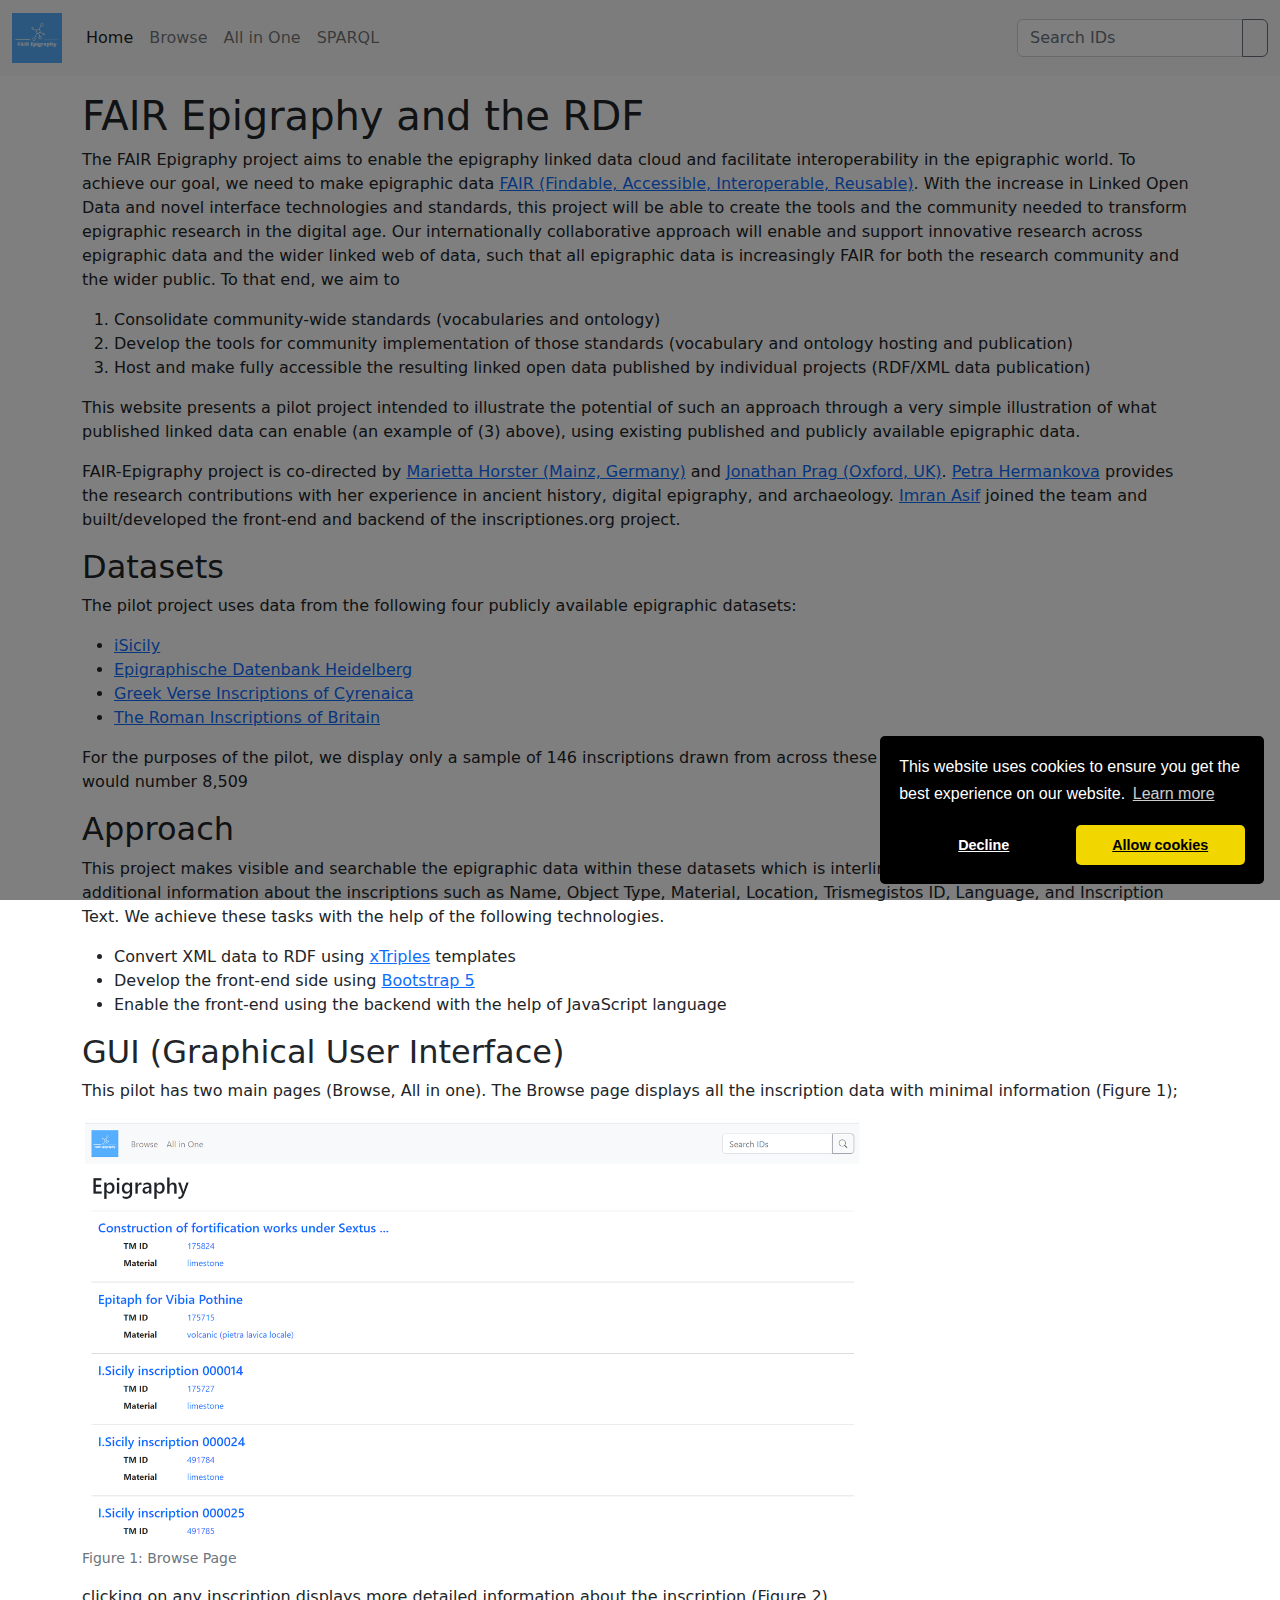
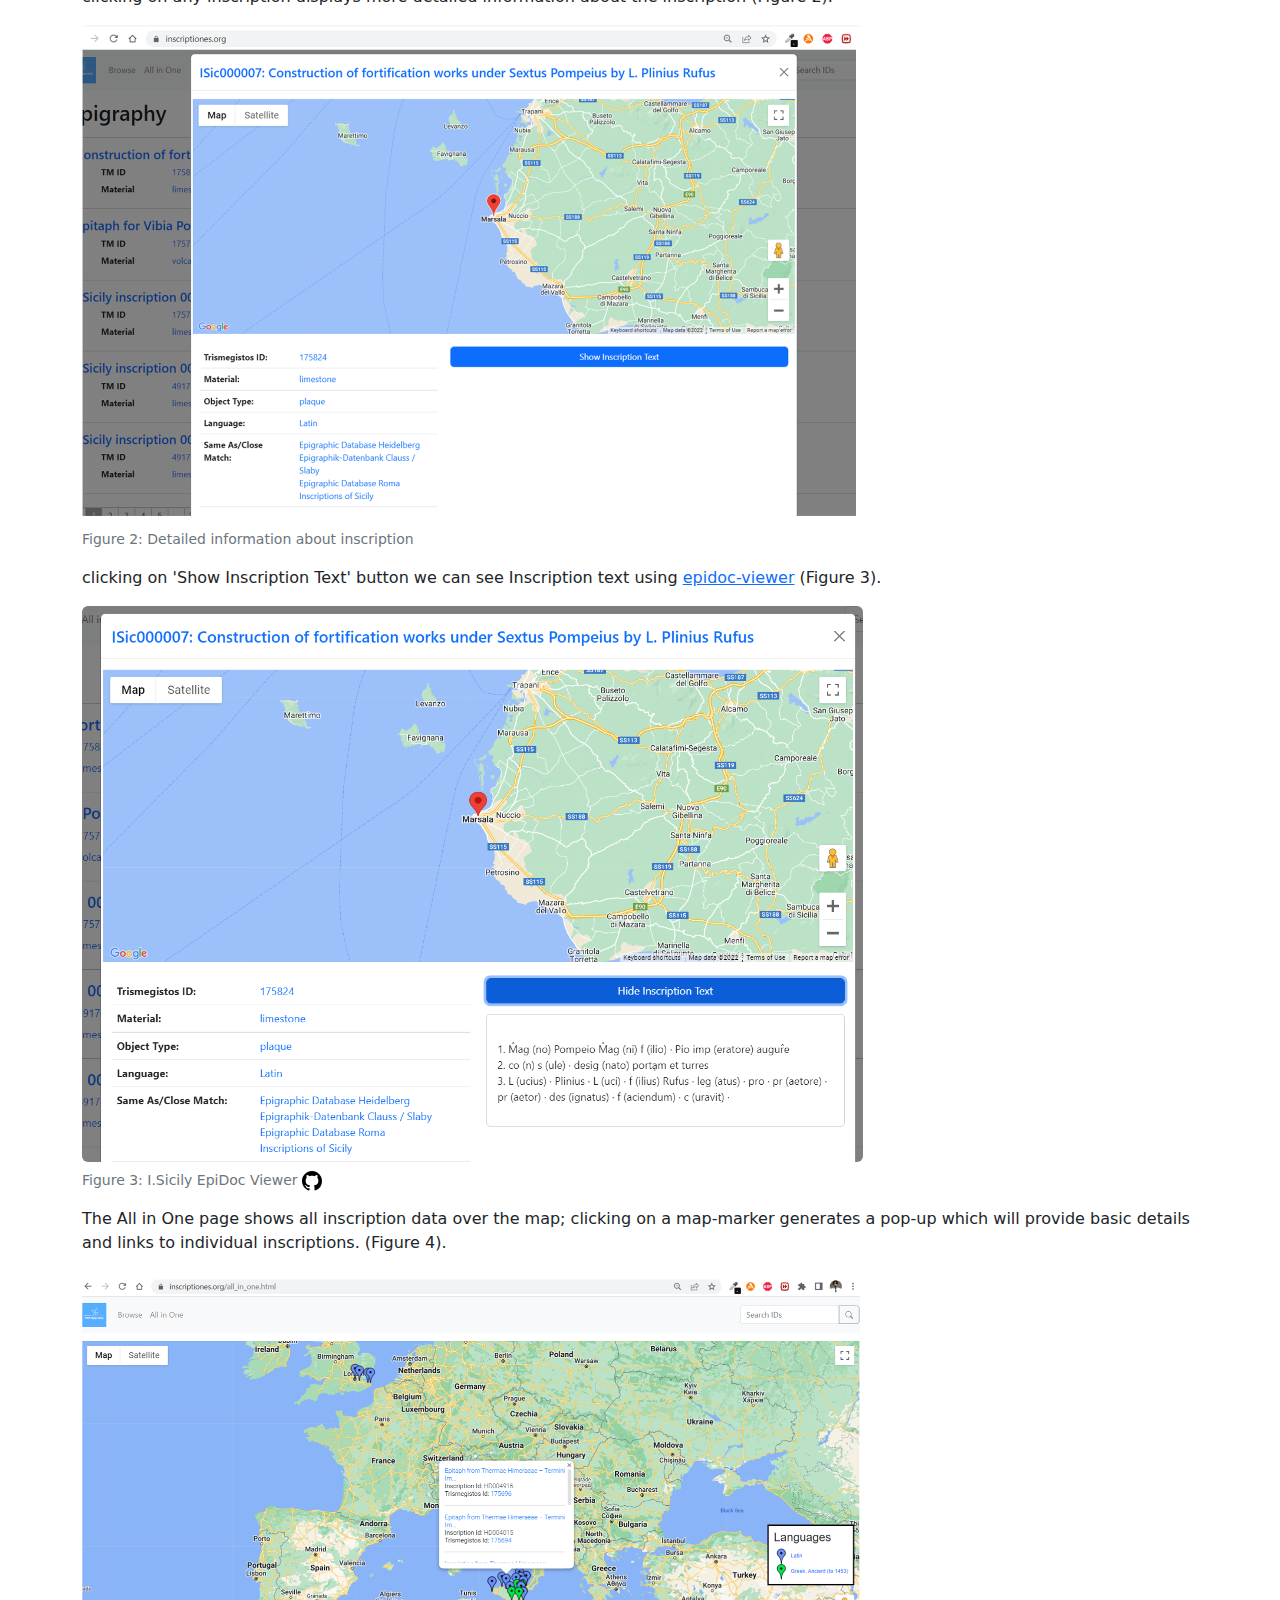
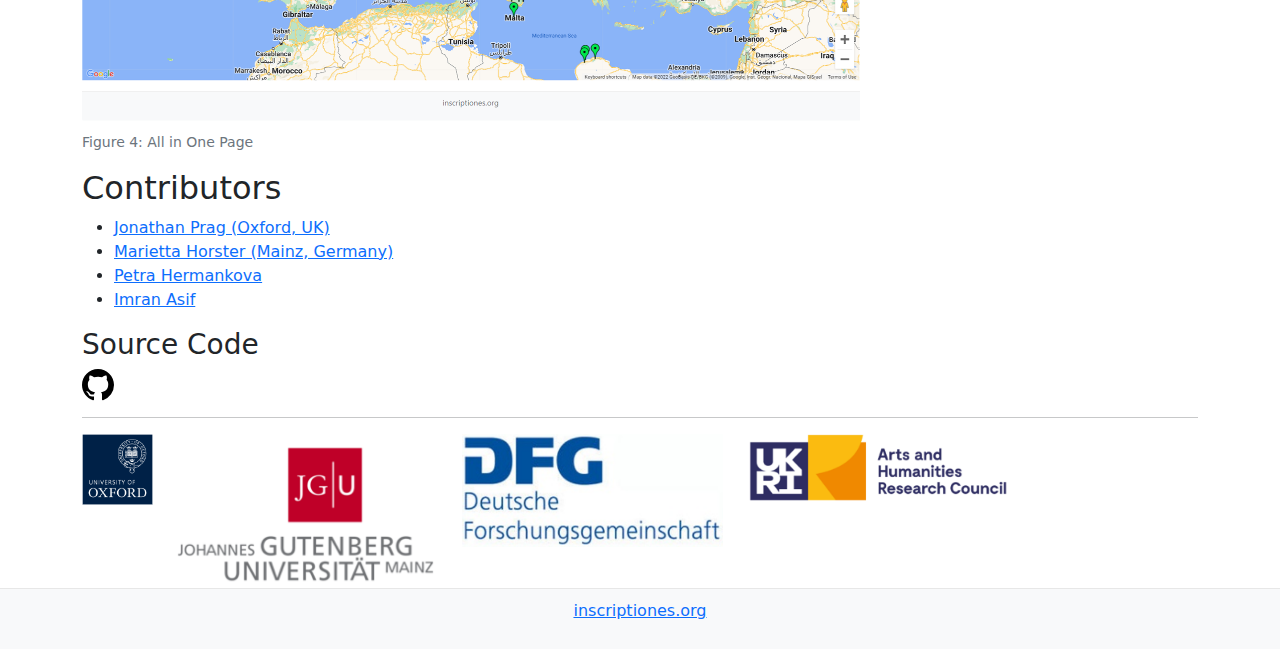
<file: index.html>
﻿<!DOCTYPE html>
<html>

<head>
    <meta name="viewport" content="width=device-width, initial-scale=1">
    <title>Epigraphy Browser</title>

    <link href="css/bootstrap.min.css" rel="stylesheet" />
    <!--<link href="css/bootstrap-icons.css" rel="stylesheet" />-->
    <link rel="stylesheet" href="https://cdn.jsdelivr.net/npm/bootstrap-icons@1.8.2/font/bootstrap-icons.css"
        integrity="sha384-eoTu3+HydHRBIjnCVwsFyCpUDZHZSFKEJD0mc3ZqSBSb6YhZzRHeiomAUWCstIWo" crossorigin="anonymous">

    <link href="css/yasgui-pro.min.css" rel="stylesheet" />
    <script src="js/yasgui-pro.min.js"></script>

    <link href="css/pagination.css" rel="stylesheet" />

    <link href="css/cookieconsent.min.css" rel="stylesheet" />

    <link href="css/style.css" rel="stylesheet" />
</head>

<body>
    <nav class="navbar navbar-expand-sm bg-light navbar-light">
        <div class="container-fluid">
            <a class="navbar-brand" href="#">
                <img style="height: 50px;width: 50px;" src="images/FAIRlogo.png" alt="inscriptiones.org">
            </a>
            <button id="btnMobileMenu" class="navbar-toggler" type="button" data-bs-toggle="collapse"
                data-bs-target="#collapsibleNavbar">
                <span class="navbar-toggler-icon"></span>
            </button>
            <div class="collapse navbar-collapse" id="collapsibleNavbar">
                <ul class="navbar-nav me-auto">
                    <li class="nav-item">
                        <span class="nav-link active" onclick="navigatePage('home', this)">Home</span>
                    </li>
                    <li class="nav-item">
                        <span class="nav-link" onclick="navigatePage('browse', this)">Browse</span>
                    </li>
                    <li>
                        <span class="nav-link" onclick="navigatePage('all in one', this)">All in One</span>
                    </li>
                    <li class="nav-item">
                        <span class="nav-link" onclick="navigatePage('sparql', this)">SPARQL</span>
                    </li>
                </ul>
                <form class="d-flex">
                    <div class="input-group">
                        <input type="text" class="form-control" placeholder="Search IDs">
                        <button class="btn btn-outline-secondary" type="button" id="button-addon2">
                            <i class="bi bi-search"></i>
                        </button>
                    </div>
                </form>
            </div>
        </div>
    </nav>

    <div class="container-fluid mt-3" id="content-place">

    </div>

    <footer>
        <div class="container-fluid">
            <p class="text-muted">
                <!--<a href="http://creativecommons.org/licenses/by/3.0/"><img alt="Creative Commons License" style="border-width:0" src="https://i.creativecommons.org/l/by/3.0/88x31.png"></a><br>Unless specified otherwise, content in <a xmlns:dc="http://purl.org/dc/elements/1.1/" href="http://nomisma.org">Nomisma.org</a> is licensed under a <a xmlns:cc="http://creativecommons.org/ns#" href="http://creativecommons.org/licenses/by/3.0/">Creative Commons Attribution 3.0 License</a>.-->
                <a href="https://inscriptiones.org" target="_blank"> inscriptiones.org </a>
            </p>
        </div>
    </footer>

    <div id="overlay" class="overlay"></div>

    <!-- Parent Jquery -->
    <script type="text/javascript" src="js/jquery-latest.min.js"></script>

    <!-- Map APIs -->
    <script type='text/javascript'
        src='https://www.bing.com/api/maps/mapcontrol?key=AnOaryydl-Jd2yCFF8jL91x2YYdv9KxzJNRMfeea8dVaGSZcBGTgKxoaZd8jckDG'></script>

    <!-- JavaScript Bundle with Popper -->
    <script src="js/popper.min.js"></script>
    <script src="js/bootstrap.min.js"></script>

    <!-- SPARQL Library (v2.2.1) -->
    <script src="js/comunica-browser.js"></script>

    <script src="js/pagination.min.js"></script>

    <!-- RDF Library -->
    <script src="js/n3.min.js"></script>

    <!-- Convert EpiDoc XML to Leident Text -->
    <script src="js/convertToLeiden.js"></script>


    <!-- Custome Javascript files-->
    <script src="js/Utility.js"></script>

    <script src="js/cookieconsent.min.js"></script>

    <script>

        ////////////////////////////////////////////////////////////////////
        /////////////////////// Cookie Consent
        window.cookieconsent.initialise({
            container: document.getElementById("content"),
            cookie: {
                domain: window.location.hostname // or 'your.domain.com' // it is mandatory to set a domain, for cookies to work properly (see https://goo.gl/S2Hy2A)
            },
            palette: {
                popup: { background: "#000" },
                button: { background: "#f1d600" },
            },
            position: "bottom-right",
            revokable: true,
            onStatusChange: function (status) {
                console.log(this.hasConsented() ?
                    window.location.reload() : 'disable cookies');
            },
            onPopupOpen: function (e) {
                document.getElementById('overlay').style.display = 'block';
            },
            onPopupClose: function (e) {
                document.getElementById('overlay').style.display = 'none';
            },
            theme: 'classic',
            type: 'opt-out',
            law: {
                regionalLaw: false,
            },
            location: true,
        });
        //////////////////////////////////////////////////////////////////

        if (window.location.href.split('#').length > 1) {
            if (window.location.href.split('#')[1] === "") {
                navigatePage('sparql', null)
            }
            else {
                navigatePage(window.location.href.split('#')[1], null)
            }
        }
        else {
            $('#content-place').load('about.html')
        }

        function navigatePage(pageName, control) {
            if (pageName === 'home') {
                $('#content-place').load('about.html')
            }
            else if (pageName === 'browse') {
                $('#content-place').load('browse.html')
            }
            else if (pageName.replaceAll('_', ' ') === 'all in one') {
                $('#content-place').load('all_in_one.html')
            }
            else if (pageName === 'sparql') {
                $('#content-place').load('sparql.html')
            }

            $('.nav-link').removeClass('active');
            if (control !== null)
                $(control).addClass('active')
            else {
                let all = $('.nav-link');
                let active = Array.from(all).filter(x =>
                    $(x).html().toLowerCase() === pageName
                )

                $(active[0]).addClass('active')
            }

            changeurl(pageName);
        }

        function changeurl(pageName) {
            var new_url = get_hostname(window.location.href);
            if (pageName === 'home')
                new_url = get_hostname(window.location.href);
            else
                new_url = `${get_hostname(window.location.href)}#${pageName.replaceAll(" ", "_")}`;

            window.history.pushState("data", "Title", new_url);
            document.title = `inscriptiones.org | ${pageName.toUpperCase()}`;
            if (document.getElementById('btnMobileMenu').nextElementSibling.classList.contains('show')) {
                document.getElementById('btnMobileMenu').click();
            }
        }

        function get_hostname(url) {
            var m;
            if (url.indexOf('https') !== -1)
                m = url.match(/^https:\/\/[^/]+/);
            else
                m = url.match(/^http:\/\/[^/]+/);

            return m ? m[0] : null;
        }

        window.onhashchange = function (event) {
            if (window.location.href.split('#').length > 1) {
                if (window.location.href.split('#')[1] === "") {
                    if (event.oldURL.indexOf('sparql') === -1)
                        navigatePage('sparql', null)
                }
                else
                    navigatePage(window.location.href.split('#')[1], null)
            }
            else {
                $('#content-place').load('about.html')
            }
        };
        //////////////////////////////////////////////////////////////////////
        //// Visitor Counter Methods
        let visitor = {
            visitor_id: '',
            access_url: '',
            ip_address: '',
            city: '',
            continentCode: '',
            countryCode: '',
            countryName: '',
            stateProv: ''
        };

        updateVisitorCounter()
        async function updateVisitorCounter() {
            if (localStorage.getItem('visitor')) {
                let v = JSON.parse(localStorage.getItem('visitor') || '{}');
                visitor.visitor_id = v.visitor_id;
                visitor.ip_address = v.ip_address;
                visitor.access_url = window.location.hostname;
                await callVisitorCounter(visitor);
            }
            else {
                let info = await getClientIP();
                visitor.ip_address = info.ipAddress;
                visitor.access_url = window.location.hostname;
                visitor.city = info.city;
                visitor.continentCode = info.continentCode;
                visitor.countryCode = info.countryCode;
                visitor.countryName = info.countryName;
                visitor.stateProv = info.stateProv;

                let visit = await callVisitorCounter(visitor);
                if (typeof visit === 'object') {
                    console.log(visit.message);
                }
                else {
                    localStorage.setItem('visitor', JSON.stringify({ visitor_id: visit, ip_address: visitor.ip_address }))
                }
            }
        }

        async function getClientIP() {
            //let url = 'https://www.cloudflare.com/cdn-cgi/trace';
            let url = 'https://api.db-ip.com/v2/free/self';
            return await (await fetch(url)).json();
        }

        async function callVisitorCounter(visitor) {
            const options = {
                method: 'POST',
                headers: {
                    'Content-Type': 'application/json' // Set the content type based on the data you are sending
                    // You can add other headers as needed
                },
                body: JSON.stringify({ visitor: visitor }) // Convert the data to JSON format
            };
            return await (await fetch('https://fair.classics.ox.ac.uk/visitorInfo.php', options)).json();
        }
    </script>
</body>

</html>
</file>
<file: css/pagination.css>
.paginationjs{line-height:1.6;font-family:Marmelad,"Lucida Grande",Arial,"Hiragino Sans GB",Georgia,sans-serif;font-size:14px;box-sizing:initial}.paginationjs:after{display:table;content:" ";clear:both}.paginationjs .paginationjs-pages{float:left}.paginationjs .paginationjs-pages ul{float:left;margin:0;padding:0}.paginationjs .paginationjs-go-button,.paginationjs .paginationjs-go-input,.paginationjs .paginationjs-nav{float:left;margin-left:10px;font-size:14px}.paginationjs .paginationjs-pages li{float:left;border:1px solid #aaa;border-right:none;list-style:none}.paginationjs .paginationjs-pages li>a{min-width:30px;height:28px;line-height:28px;display:block;background:#fff;font-size:14px;color:#333;text-decoration:none;text-align:center}.paginationjs .paginationjs-pages li>a:hover{background:#eee}.paginationjs .paginationjs-pages li.active{border:none}.paginationjs .paginationjs-pages li.active>a{height:30px;line-height:30px;background:#aaa;color:#fff}.paginationjs .paginationjs-pages li.disabled>a{opacity:.3}.paginationjs .paginationjs-pages li.disabled>a:hover{background:0 0}.paginationjs .paginationjs-pages li:first-child,.paginationjs .paginationjs-pages li:first-child>a{border-radius:3px 0 0 3px}.paginationjs .paginationjs-pages li:last-child{border-right:1px solid #aaa;border-radius:0 3px 3px 0}.paginationjs .paginationjs-pages li:last-child>a{border-radius:0 3px 3px 0}.paginationjs .paginationjs-go-input>input[type=text]{width:30px;height:28px;background:#fff;border-radius:3px;border:1px solid #aaa;padding:0;font-size:14px;text-align:center;vertical-align:baseline;outline:0;box-shadow:none;box-sizing:initial}.paginationjs .paginationjs-go-button>input[type=button]{min-width:40px;height:30px;line-height:28px;background:#fff;border-radius:3px;border:1px solid #aaa;text-align:center;padding:0 8px;font-size:14px;vertical-align:baseline;outline:0;box-shadow:none;color:#333;cursor:pointer;vertical-align:middle\9}.paginationjs.paginationjs-theme-blue .paginationjs-go-input>input[type=text],.paginationjs.paginationjs-theme-blue .paginationjs-pages li{border-color:#289de9}.paginationjs .paginationjs-go-button>input[type=button]:hover{background-color:#f8f8f8}.paginationjs .paginationjs-nav{height:30px;line-height:30px}.paginationjs .paginationjs-go-button,.paginationjs .paginationjs-go-input{margin-left:5px\9}.paginationjs.paginationjs-small{font-size:12px}.paginationjs.paginationjs-small .paginationjs-pages li>a{min-width:26px;height:24px;line-height:24px;font-size:12px}.paginationjs.paginationjs-small .paginationjs-pages li.active>a{height:26px;line-height:26px}.paginationjs.paginationjs-small .paginationjs-go-input{font-size:12px}.paginationjs.paginationjs-small .paginationjs-go-input>input[type=text]{width:26px;height:24px;font-size:12px}.paginationjs.paginationjs-small .paginationjs-go-button{font-size:12px}.paginationjs.paginationjs-small .paginationjs-go-button>input[type=button]{min-width:30px;height:26px;line-height:24px;padding:0 6px;font-size:12px}.paginationjs.paginationjs-small .paginationjs-nav{height:26px;line-height:26px;font-size:12px}.paginationjs.paginationjs-big{font-size:16px}.paginationjs.paginationjs-big .paginationjs-pages li>a{min-width:36px;height:34px;line-height:34px;font-size:16px}.paginationjs.paginationjs-big .paginationjs-pages li.active>a{height:36px;line-height:36px}.paginationjs.paginationjs-big .paginationjs-go-input{font-size:16px}.paginationjs.paginationjs-big .paginationjs-go-input>input[type=text]{width:36px;height:34px;font-size:16px}.paginationjs.paginationjs-big .paginationjs-go-button{font-size:16px}.paginationjs.paginationjs-big .paginationjs-go-button>input[type=button]{min-width:50px;height:36px;line-height:34px;padding:0 12px;font-size:16px}.paginationjs.paginationjs-big .paginationjs-nav{height:36px;line-height:36px;font-size:16px}.paginationjs.paginationjs-theme-blue .paginationjs-pages li>a{color:#289de9}.paginationjs.paginationjs-theme-blue .paginationjs-pages li>a:hover{background:#e9f4fc}.paginationjs.paginationjs-theme-blue .paginationjs-pages li.active>a{background:#289de9;color:#fff}.paginationjs.paginationjs-theme-blue .paginationjs-pages li.disabled>a:hover{background:0 0}.paginationjs.paginationjs-theme-blue .paginationjs-go-button>input[type=button]{background:#289de9;border-color:#289de9;color:#fff}.paginationjs.paginationjs-theme-green .paginationjs-go-input>input[type=text],.paginationjs.paginationjs-theme-green .paginationjs-pages li{border-color:#449d44}.paginationjs.paginationjs-theme-blue .paginationjs-go-button>input[type=button]:hover{background-color:#3ca5ea}.paginationjs.paginationjs-theme-green .paginationjs-pages li>a{color:#449d44}.paginationjs.paginationjs-theme-green .paginationjs-pages li>a:hover{background:#ebf4eb}.paginationjs.paginationjs-theme-green .paginationjs-pages li.active>a{background:#449d44;color:#fff}.paginationjs.paginationjs-theme-green .paginationjs-pages li.disabled>a:hover{background:0 0}.paginationjs.paginationjs-theme-green .paginationjs-go-button>input[type=button]{background:#449d44;border-color:#449d44;color:#fff}.paginationjs.paginationjs-theme-yellow .paginationjs-go-input>input[type=text],.paginationjs.paginationjs-theme-yellow .paginationjs-pages li{border-color:#ec971f}.paginationjs.paginationjs-theme-green .paginationjs-go-button>input[type=button]:hover{background-color:#55a555}.paginationjs.paginationjs-theme-yellow .paginationjs-pages li>a{color:#ec971f}.paginationjs.paginationjs-theme-yellow .paginationjs-pages li>a:hover{background:#fdf5e9}.paginationjs.paginationjs-theme-yellow .paginationjs-pages li.active>a{background:#ec971f;color:#fff}.paginationjs.paginationjs-theme-yellow .paginationjs-pages li.disabled>a:hover{background:0 0}.paginationjs.paginationjs-theme-yellow .paginationjs-go-button>input[type=button]{background:#ec971f;border-color:#ec971f;color:#fff}.paginationjs.paginationjs-theme-red .paginationjs-go-input>input[type=text],.paginationjs.paginationjs-theme-red .paginationjs-pages li{border-color:#c9302c}.paginationjs.paginationjs-theme-yellow .paginationjs-go-button>input[type=button]:hover{background-color:#eea135}.paginationjs.paginationjs-theme-red .paginationjs-pages li>a{color:#c9302c}.paginationjs.paginationjs-theme-red .paginationjs-pages li>a:hover{background:#faeaea}.paginationjs.paginationjs-theme-red .paginationjs-pages li.active>a{background:#c9302c;color:#fff}.paginationjs.paginationjs-theme-red .paginationjs-pages li.disabled>a:hover{background:0 0}.paginationjs.paginationjs-theme-red .paginationjs-go-button>input[type=button]{background:#c9302c;border-color:#c9302c;color:#fff}.paginationjs.paginationjs-theme-red .paginationjs-go-button>input[type=button]:hover{background-color:#ce4541}.paginationjs .paginationjs-pages li.paginationjs-next{border-right:1px solid #aaa\9}.paginationjs .paginationjs-go-input>input[type=text]{line-height:28px\9;vertical-align:middle\9}.paginationjs.paginationjs-big .paginationjs-pages li>a{line-height:36px\9}.paginationjs.paginationjs-big .paginationjs-go-input>input[type=text]{height:36px\9;line-height:36px\9}
</file>
<file: css/style.css>
﻿body {}

footer {
    padding: 10px 0;
    border-top: 1px solid #e7e7e7;
    text-align: center;
    background-color: #f8f9fa;
}

.hoverDiv:hover {
    background-color: #f8f9fa;
}

/*Pre loading div*/

#loader-wrapper {
    position: fixed;
    top: 0;
    left: 0;
    width: 100%;
    height: 100%;
    z-index: 1000;
}

#loader {
    display: block;
    position: relative;
    left: 50%;
    top: 50%;
    width: 150px;
    height: 150px;
    margin: -75px 0 0 -75px;
    border-radius: 50%;
    border: 3px solid transparent;
    border-top-color: #3498db;
    -webkit-animation: spin 2s linear infinite;
    /* Chrome, Opera 15+, Safari 5+ */
    animation: spin 2s linear infinite;
    /* Chrome, Firefox 16+, IE 10+, Opera */
}

#loader:before {
    content: "";
    position: absolute;
    top: 5px;
    left: 5px;
    right: 5px;
    bottom: 5px;
    border-radius: 50%;
    border: 3px solid transparent;
    border-top-color: #e74c3c;
    -webkit-animation: spin 3s linear infinite;
    /* Chrome, Opera 15+, Safari 5+ */
    animation: spin 3s linear infinite;
    /* Chrome, Firefox 16+, IE 10+, Opera */
}

#loader:after {
    content: "";
    position: absolute;
    top: 15px;
    left: 15px;
    right: 15px;
    bottom: 15px;
    border-radius: 50%;
    border: 3px solid transparent;
    border-top-color: #f9c922;
    -webkit-animation: spin 1.5s linear infinite;
    /* Chrome, Opera 15+, Safari 5+ */
    animation: spin 1.5s linear infinite;
    /* Chrome, Firefox 16+, IE 10+, Opera */
}

#loader-wrapper #loader-message {
    display: block;
    position: relative;
    left: 48%;
    top: 39%;
}

@-webkit-keyframes spin {
    0% {
        -webkit-transform: rotate(0deg);
        /* Chrome, Opera 15+, Safari 3.1+ */
        -ms-transform: rotate(0deg);
        /* IE 9 */
        transform: rotate(0deg);
        /* Firefox 16+, IE 10+, Opera */
    }

    100% {
        -webkit-transform: rotate(360deg);
        /* Chrome, Opera 15+, Safari 3.1+ */
        -ms-transform: rotate(360deg);
        /* IE 9 */
        transform: rotate(360deg);
        /* Firefox 16+, IE 10+, Opera */
    }
}

@keyframes spin {
    0% {
        -webkit-transform: rotate(0deg);
        /* Chrome, Opera 15+, Safari 3.1+ */
        -ms-transform: rotate(0deg);
        /* IE 9 */
        transform: rotate(0deg);
        /* Firefox 16+, IE 10+, Opera */
    }

    100% {
        -webkit-transform: rotate(360deg);
        /* Chrome, Opera 15+, Safari 3.1+ */
        -ms-transform: rotate(360deg);
        /* IE 9 */
        transform: rotate(360deg);
        /* Firefox 16+, IE 10+, Opera */
    }
}

.nav-link {
    cursor: pointer;
}

/*Confirmation Modal*/
.modal-confirm {
    color: #636363;
    /*width: 40%;*/
}

.modal-confirm .modal-content {
    padding: 20px;
    border-radius: 5px;
    border: none;
    text-align: center;
    font-size: 14px;
}

.modal-confirm .modal-header {
    border-bottom: none;
    position: relative;
}

.modal-confirm h4 {
    text-align: center;
    font-size: 26px;
    margin: 30px 0 -10px;
}

.modal-confirm .close {
    position: absolute;
    top: -5px;
    right: -2px;
}

.modal-confirm .modal-body {
    color: #999;
}

.modal-confirm .modal-footer {
    border: none;
    text-align: center;
    border-radius: 5px;
    font-size: 13px;
    padding: 10px 15px 25px;
}

.modal-confirm .modal-footer a {
    color: #999;
}

.modal-confirm .icon-box {
    width: 80px;
    height: 80px;
    margin: 0 auto;
    border-radius: 50%;
    z-index: 9;
    text-align: center;
    border: 3px solid #f15e5e;
}

.modal-confirm .icon-box i {
    color: #f15e5e;
    font-size: 35px;
    display: inline-block;
    margin-top: 13px;
}

.modal-confirm .btn,
.modal-confirm .btn:active {
    color: #fff;
    border-radius: 4px;
    background: #60c7c1;
    text-decoration: none;
    transition: all 0.4s;
    line-height: normal;
    min-width: 120px;
    border: none;
    min-height: 40px;
    border-radius: 3px;
    margin: 0 5px;
}

.modal-confirm .btn-secondary {
    background: #c1c1c1;
}

.modal-confirm .btn-secondary:hover,
.modal-confirm .btn-secondary:focus {
    background: #a8a8a8;
}

.modal-confirm .btn-danger {
    background: #f15e5e;
}

.modal-confirm .btn-danger:hover,
.modal-confirm .btn-danger:focus {
    background: #ee3535;
}

.trigger-btn {
    display: inline-block;
    margin: 100px auto;
}

/*Dropdown in the SPARQL Editor*/
.dropdown-toggle::after {
    display: none;
}

#btnModals {
    color: #505050 !important;
}

#btnModals .dropdown-menu {
    --bs-dropdown-border-color: transparent !important;
    --bs-dropdown-min-width: 0 !important;
    --bs-dropdown-item-padding-x: 0 !important;
}

#btnModals i {
    cursor: pointer !important;
}

#btnModals .dropdown-menu i {
    color: #505050 !important;
}

/* Overlay Styling */
.overlay {
    display: none;
    position: fixed;
    top: 0;
    left: 0;
    width: 100%;
    height: 100%;
    background-color: rgba(0, 0, 0, 0.5);
    z-index: 9998;
    /* Ensure overlay is below the modal */
}

#legend{
    z-index: 1000000;
    position: absolute;
    top: 50%;
    background-color: rgba(0, 0, 0, 0.5);
    color: white;
    max-width: 200px;
    border-radius: 10px;
    padding: 10px;
    font-size: 12px;
    pointer-events: auto !important;
}

#legend div a{
    color: white;
}

#legend h3 {
    margin-top: 0;
}

#legend img {
    vertical-align: middle;
}
</file>
<file: css/cookieconsent.min.css>
.cc-window{opacity:1;-webkit-transition:opacity 1s ease;transition:opacity 1s ease}.cc-window.cc-invisible{opacity:0}.cc-animate.cc-revoke{-webkit-transition:transform 1s ease;-webkit-transition:-webkit-transform 1s ease;transition:-webkit-transform 1s ease;transition:transform 1s ease;transition:transform 1s ease,-webkit-transform 1s ease}.cc-animate.cc-revoke.cc-top{-webkit-transform:translateY(-2em);transform:translateY(-2em)}.cc-animate.cc-revoke.cc-bottom{-webkit-transform:translateY(2em);transform:translateY(2em)}.cc-animate.cc-revoke.cc-active.cc-top{-webkit-transform:translateY(0);transform:translateY(0)}.cc-animate.cc-revoke.cc-active.cc-bottom{-webkit-transform:translateY(0);transform:translateY(0)}.cc-revoke:hover{-webkit-transform:translateY(0);transform:translateY(0)}.cc-grower{max-height:0;overflow:hidden;-webkit-transition:max-height 1s;transition:max-height 1s}
.cc-revoke,.cc-window{position:fixed;overflow:hidden;-webkit-box-sizing:border-box;box-sizing:border-box;font-family:Helvetica,Calibri,Arial,sans-serif;font-size:16px;line-height:1.5em;display:-webkit-box;display:-ms-flexbox;display:flex;-ms-flex-wrap:nowrap;flex-wrap:nowrap;z-index:9999}.cc-window.cc-static{position:static}.cc-window.cc-floating{padding:2em;max-width:24em;-webkit-box-orient:vertical;-webkit-box-direction:normal;-ms-flex-direction:column;flex-direction:column}.cc-window.cc-banner{padding:1em 1.8em;width:100%;-webkit-box-orient:horizontal;-webkit-box-direction:normal;-ms-flex-direction:row;flex-direction:row}.cc-revoke{padding:.5em}.cc-revoke:hover{text-decoration:underline}.cc-header{font-size:18px;font-weight:700}.cc-btn,.cc-close,.cc-link,.cc-revoke{cursor:pointer}.cc-link{opacity:.8;display:inline-block;padding:.2em;text-decoration:underline}.cc-link:hover{opacity:1}.cc-link:active,.cc-link:visited{color:initial}.cc-btn{display:block;padding:.4em .8em;font-size:.9em;font-weight:700;border-width:2px;border-style:solid;text-align:center;white-space:nowrap}.cc-highlight .cc-btn:first-child{background-color:transparent;border-color:transparent}.cc-highlight .cc-btn:first-child:focus,.cc-highlight .cc-btn:first-child:hover{background-color:transparent;text-decoration:underline}.cc-close{display:block;position:absolute;top:.5em;right:.5em;font-size:1.6em;opacity:.9;line-height:.75}.cc-close:focus,.cc-close:hover{opacity:1}
.cc-revoke.cc-top{top:0;left:3em;border-bottom-left-radius:.5em;border-bottom-right-radius:.5em}.cc-revoke.cc-bottom{bottom:0;left:3em;border-top-left-radius:.5em;border-top-right-radius:.5em}.cc-revoke.cc-left{left:3em;right:unset}.cc-revoke.cc-right{right:3em;left:unset}.cc-top{top:1em}.cc-left{left:1em}.cc-right{right:1em}.cc-bottom{bottom:1em}.cc-floating>.cc-link{margin-bottom:1em}.cc-floating .cc-message{display:block;margin-bottom:1em}.cc-window.cc-floating .cc-compliance{-webkit-box-flex:1;-ms-flex:1 0 auto;flex:1 0 auto}.cc-window.cc-banner{-webkit-box-align:center;-ms-flex-align:center;align-items:center}.cc-banner.cc-top{left:0;right:0;top:0}.cc-banner.cc-bottom{left:0;right:0;bottom:0}.cc-banner .cc-message{display:block;-webkit-box-flex:1;-ms-flex:1 1 auto;flex:1 1 auto;max-width:100%;margin-right:1em}.cc-compliance{display:-webkit-box;display:-ms-flexbox;display:flex;-webkit-box-align:center;-ms-flex-align:center;align-items:center;-ms-flex-line-pack:justify;align-content:space-between}.cc-floating .cc-compliance>.cc-btn{-webkit-box-flex:1;-ms-flex:1;flex:1}.cc-btn+.cc-btn{margin-left:.5em}
@media print{.cc-revoke,.cc-window{display:none}}@media screen and (max-width:900px){.cc-btn{white-space:normal}}@media screen and (max-width:414px) and (orientation:portrait),screen and (max-width:736px) and (orientation:landscape){.cc-window.cc-top{top:0}.cc-window.cc-bottom{bottom:0}.cc-window.cc-banner,.cc-window.cc-floating,.cc-window.cc-left,.cc-window.cc-right{left:0;right:0}.cc-window.cc-banner{-webkit-box-orient:vertical;-webkit-box-direction:normal;-ms-flex-direction:column;flex-direction:column}.cc-window.cc-banner .cc-compliance{-webkit-box-flex:1;-ms-flex:1 1 auto;flex:1 1 auto}.cc-window.cc-floating{max-width:none}.cc-window .cc-message{margin-bottom:1em}.cc-window.cc-banner{-webkit-box-align:unset;-ms-flex-align:unset;align-items:unset}.cc-window.cc-banner .cc-message{margin-right:0}}
.cc-floating.cc-theme-classic{padding:1.2em;border-radius:5px}.cc-floating.cc-type-info.cc-theme-classic .cc-compliance{text-align:center;display:inline;-webkit-box-flex:0;-ms-flex:none;flex:none}.cc-theme-classic .cc-btn{border-radius:5px}.cc-theme-classic .cc-btn:last-child{min-width:140px}.cc-floating.cc-type-info.cc-theme-classic .cc-btn{display:inline-block}
.cc-theme-edgeless.cc-window{padding:0}.cc-floating.cc-theme-edgeless .cc-message{margin:2em;margin-bottom:1.5em}.cc-banner.cc-theme-edgeless .cc-btn{margin:0;padding:.8em 1.8em;height:100%}.cc-banner.cc-theme-edgeless .cc-message{margin-left:1em}.cc-floating.cc-theme-edgeless .cc-btn+.cc-btn{margin-left:0}
</file>
